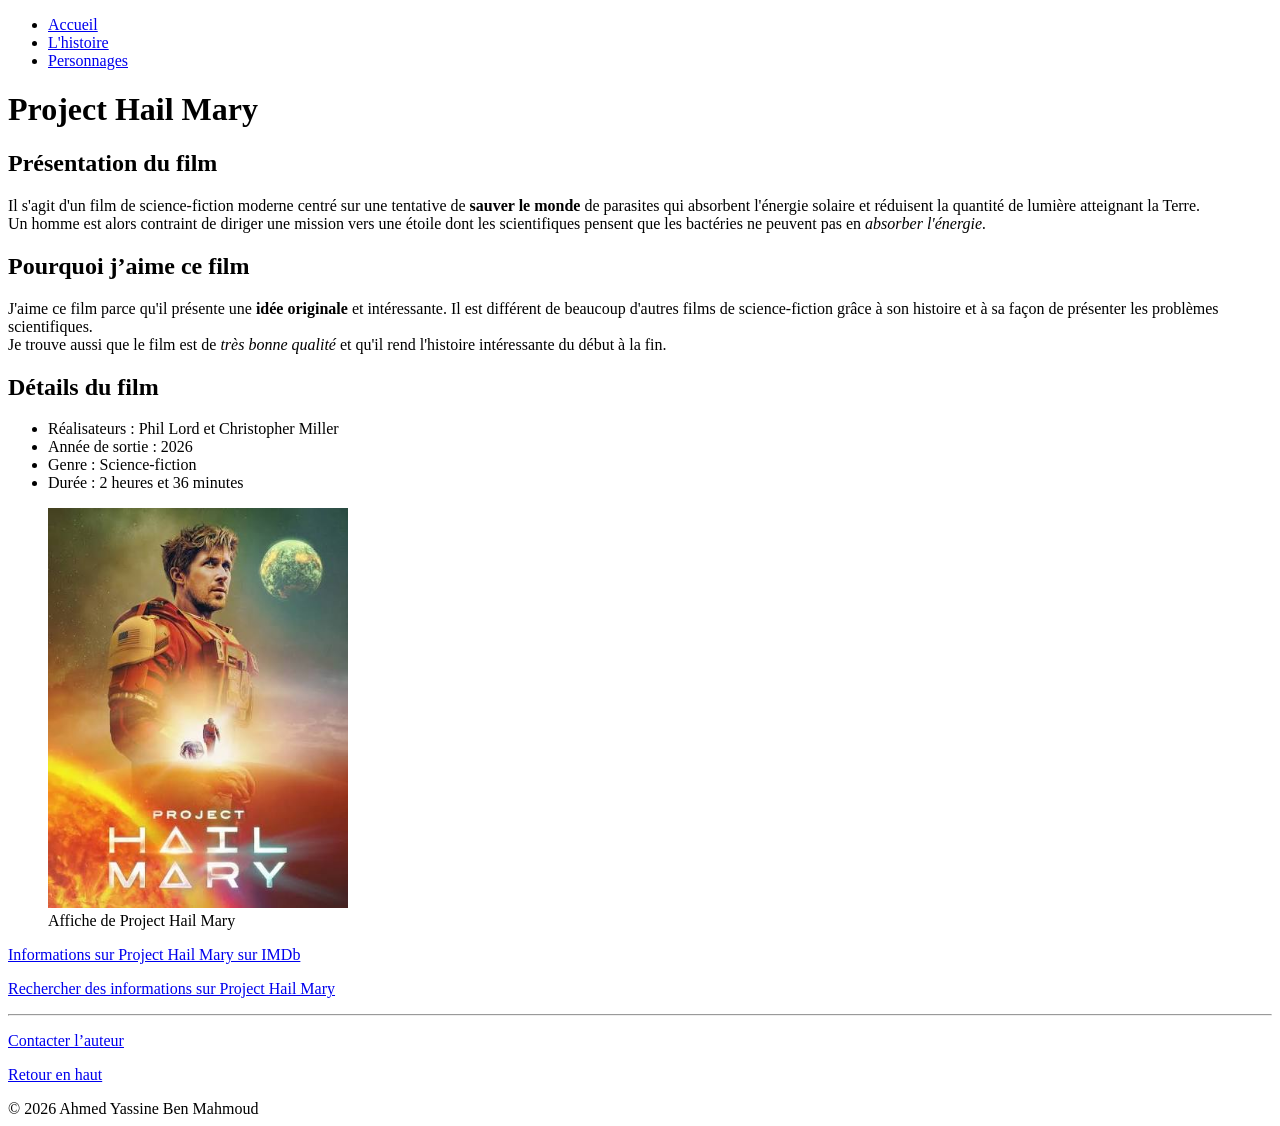
<file: index.html>
<!DOCTYPE html>
<html lang="fr">
<head>
    <meta charset="UTF-8">
    <title>Project Hail Mary</title>
</head>
<body id="hut">

    <nav>
        <ul>
            <li><a href="index.html">Accueil</a></li>
            <li><a href="pages/page2.html">L'histoire</a></li>
            <li><a href="pages/page3.html">Personnages</a></li>
        </ul>
    </nav>

    <h1>Project Hail Mary</h1>

    <h2 id="presentation">Présentation du film</h2>
    <p>
        Il s'agit d'un film de science-fiction moderne centré sur une tentative de
        <strong>sauver le monde</strong> de parasites qui absorbent l'énergie solaire et réduisent
        la quantité de lumière atteignant la Terre.<br>
        Un homme est alors contraint de diriger une mission vers une étoile dont les scientifiques
        pensent que les bactéries ne peuvent pas en <em>absorber l'énergie.</em>
    </p>

    <h2 id="aime">Pourquoi j’aime ce film</h2>
    <p>
        J'aime ce film parce qu'il présente une <strong>idée originale</strong> et intéressante.
        Il est différent de beaucoup d'autres films de science-fiction grâce à son histoire et à
        sa façon de présenter les problèmes scientifiques.<br>
        Je trouve aussi que le film est de <em>très bonne qualité</em> et qu'il rend l'histoire
        intéressante du début à la fin.
    </p>

    <h2 id="details">Détails du film</h2>

    <!-- Cette partie présente les informations du film -->
    <ul>
        <li>Réalisateurs : Phil Lord et Christopher Miller</li>
        <li>Année de sortie : 2026</li>
        <li>Genre : Science-fiction</li>
        <li>Durée : 2 heures et 36 minutes</li>
    </ul>

    <figure>
        <img src="images/hali mary.jpg" alt="Affiche du film Project Hail Mary" width="300">
        <figcaption>Affiche de Project Hail Mary</figcaption>
    </figure>

    <p>
        <a href="https://www.imdb.com/fr-ca/title/tt12042730/" target="_blank" rel="noopener noreferrer">
            Informations sur Project Hail Mary sur IMDb
        </a>
    </p>

    <p>
        <a href="https://www.google.com/search?q=Project+Hail+Mary+film" target="_blank" rel="noopener noreferrer">
            Rechercher des informations sur Project Hail Mary
        </a>
    </p>

    <hr>

    <p>
        <a href="mailto:prenom.nom@exemple.tn">Contacter l’auteur</a>
    </p>

    <p>
        <a href="#hut">Retour en haut</a>
    </p>

    <footer>
        &copy; 2026 Ahmed Yassine Ben Mahmoud
    </footer>

</body>
</html>
</file>
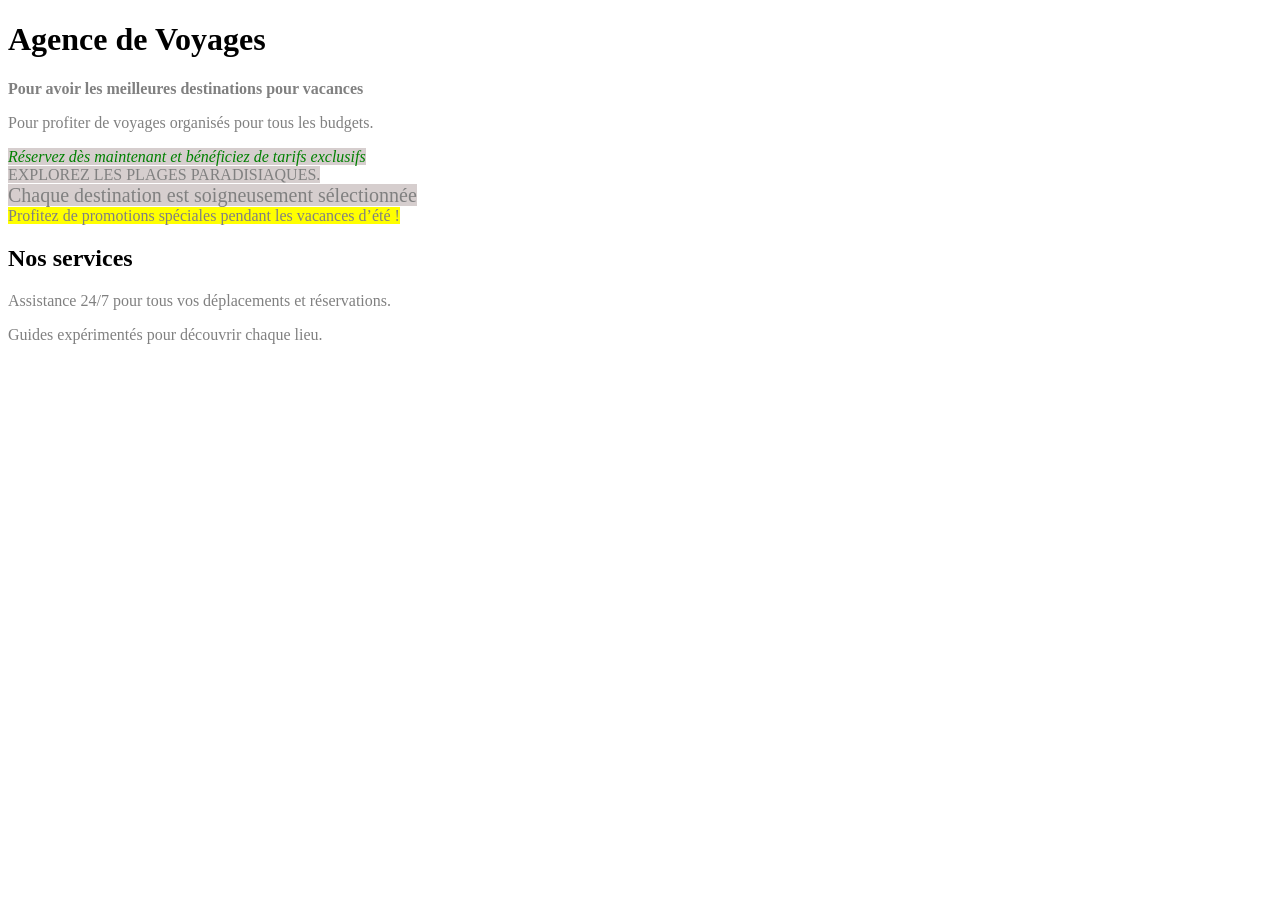
<file: agence.html>
<!DOCTYPE html>
<html lang="en">
<head>
    <meta charset="UTF-8">
    <link rel="stylesheet" href="agstyle.css">
    <title>EX8</title>
</head>
<body>
<h1>Agence de Voyages</h1>
<p>Pour avoir les meilleures destinations pour vacances</p>
<p>Pour profiter de voyages organisés pour tous les budgets.</p>
<p>
<span title="info">
Réservez dès maintenant et bénéficiez de tarifs exclusifs
</span><br />
<span class="intro-voyage"> explorez les plages paradisiaques. </span><br />
<span class="offre-texte">
Chaque destination est soigneusement sélectionnée </span
><br />
<span class="special-promo">
Profitez de promotions spéciales pendant les vacances d’été ! </span><br />
</p>
<h2>Nos services</h2>
<p>Assistance 24/7 pour tous vos déplacements et réservations.</p>
<p title="bonus">Guides expérimentés pour découvrir chaque lieu.</p>
</body>
</html>
</file>
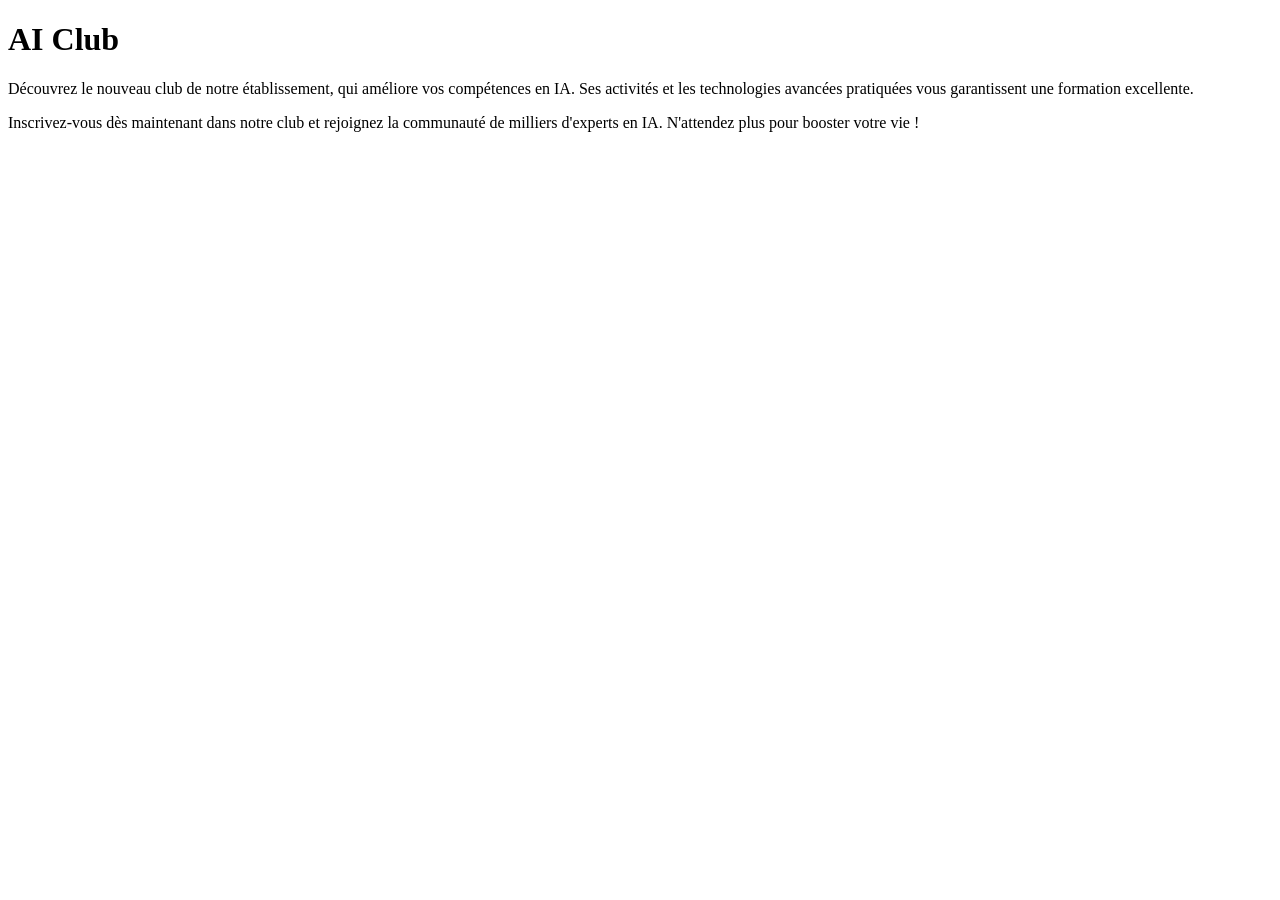
<file: AIClub.html>
<!DOCTYPE html>
<html lang="fr">
<head>
    <meta charset="UTF-8">
    <title>AI Club</title>

</head>

<body>

    <h1>AI Club</h1>

    <p>
        Découvrez le nouveau club de notre établissement, qui améliore vos compétences en IA.
        Ses activités et les technologies avancées pratiquées vous garantissent une formation excellente.
    </p>

    <p>
        Inscrivez-vous dès maintenant dans notre club et rejoignez la communauté de milliers d'experts en IA.
        N'attendez plus pour booster votre vie !
    </p>

</body>
</html>
</file>
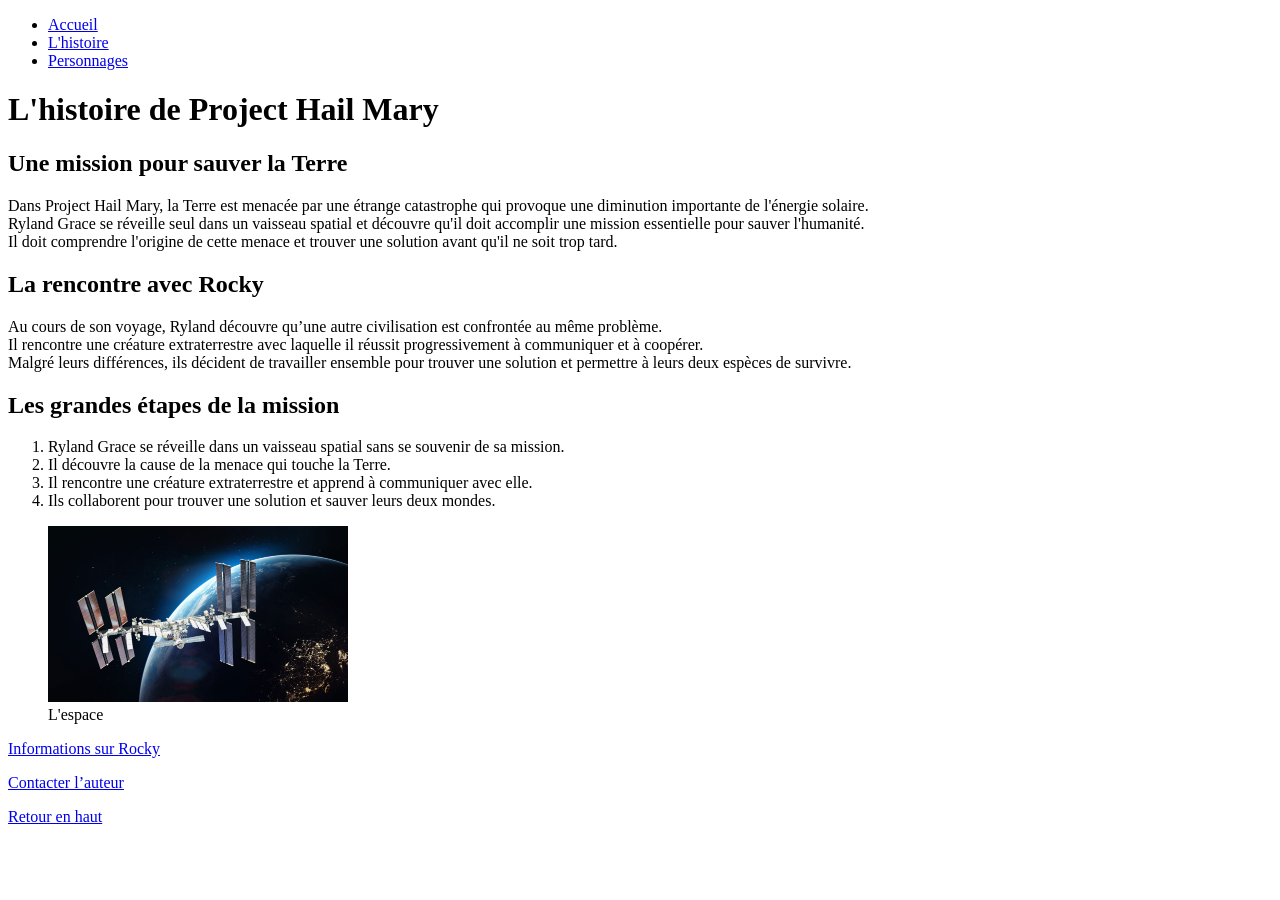
<file: pages/page2.html>
<!DOCTYPE html>
<html lang="fr">
<head>
    <meta charset="UTF-8">
    <title>L'histoire de Project Hail Mary</title>
</head>
<body id="hut">

    <nav>
        <ul>
            <li><a href="../index.html">Accueil</a></li>
            <li><a href="page2.html">L'histoire</a></li>
            <li><a href="page3.html">Personnages</a></li>
        </ul>
    </nav>

    <h1>L'histoire de Project Hail Mary</h1>

    <h2 id="mission">Une mission pour sauver la Terre</h2>
    <p>
        Dans Project Hail Mary, la Terre est menacée par une étrange catastrophe qui provoque une diminution importante de l'énergie solaire.<br>
        Ryland Grace se réveille seul dans un vaisseau spatial et découvre qu'il doit accomplir une mission essentielle pour sauver l'humanité.<br>
        Il doit comprendre l'origine de cette menace et trouver une solution avant qu'il ne soit trop tard.
    </p>

    <h2 id="rocky">La rencontre avec Rocky</h2>
    <p>
        Au cours de son voyage, Ryland découvre qu’une autre civilisation est confrontée au même problème.<br>
        Il rencontre une créature extraterrestre avec laquelle il réussit progressivement à communiquer et à coopérer.<br>
        Malgré leurs différences, ils décident de travailler ensemble pour trouver une solution et permettre à leurs deux espèces de survivre.
    </p>

    <h2>Les grandes étapes de la mission</h2>

    <ol>
        <li>Ryland Grace se réveille dans un vaisseau spatial sans se souvenir de sa mission.</li>
        <li>Il découvre la cause de la menace qui touche la Terre.</li>
        <li>Il rencontre une créature extraterrestre et apprend à communiquer avec elle.</li>
        <li>Ils collaborent pour trouver une solution et sauver leurs deux mondes.</li>
    </ol>

    <figure>
        <img src="../images/l’espace.jpg" alt="Espace et vaisseau spatial" width="300" id="images">
        <figcaption>L'espace</figcaption>
    </figure>

    <p>
        <a href="https://projecthailmary.fandom.com/wiki/Rocky" target="_blank" rel="noopener noreferrer">
            Informations sur Rocky
        </a>
    </p>

    <p>
        <a href="mailto:prenom.nom@exemple.tn">Contacter l’auteur</a>
    </p>

    <p>
        <a href="#hut">Retour en haut</a>
    </p>

</body>
</html>
</file>
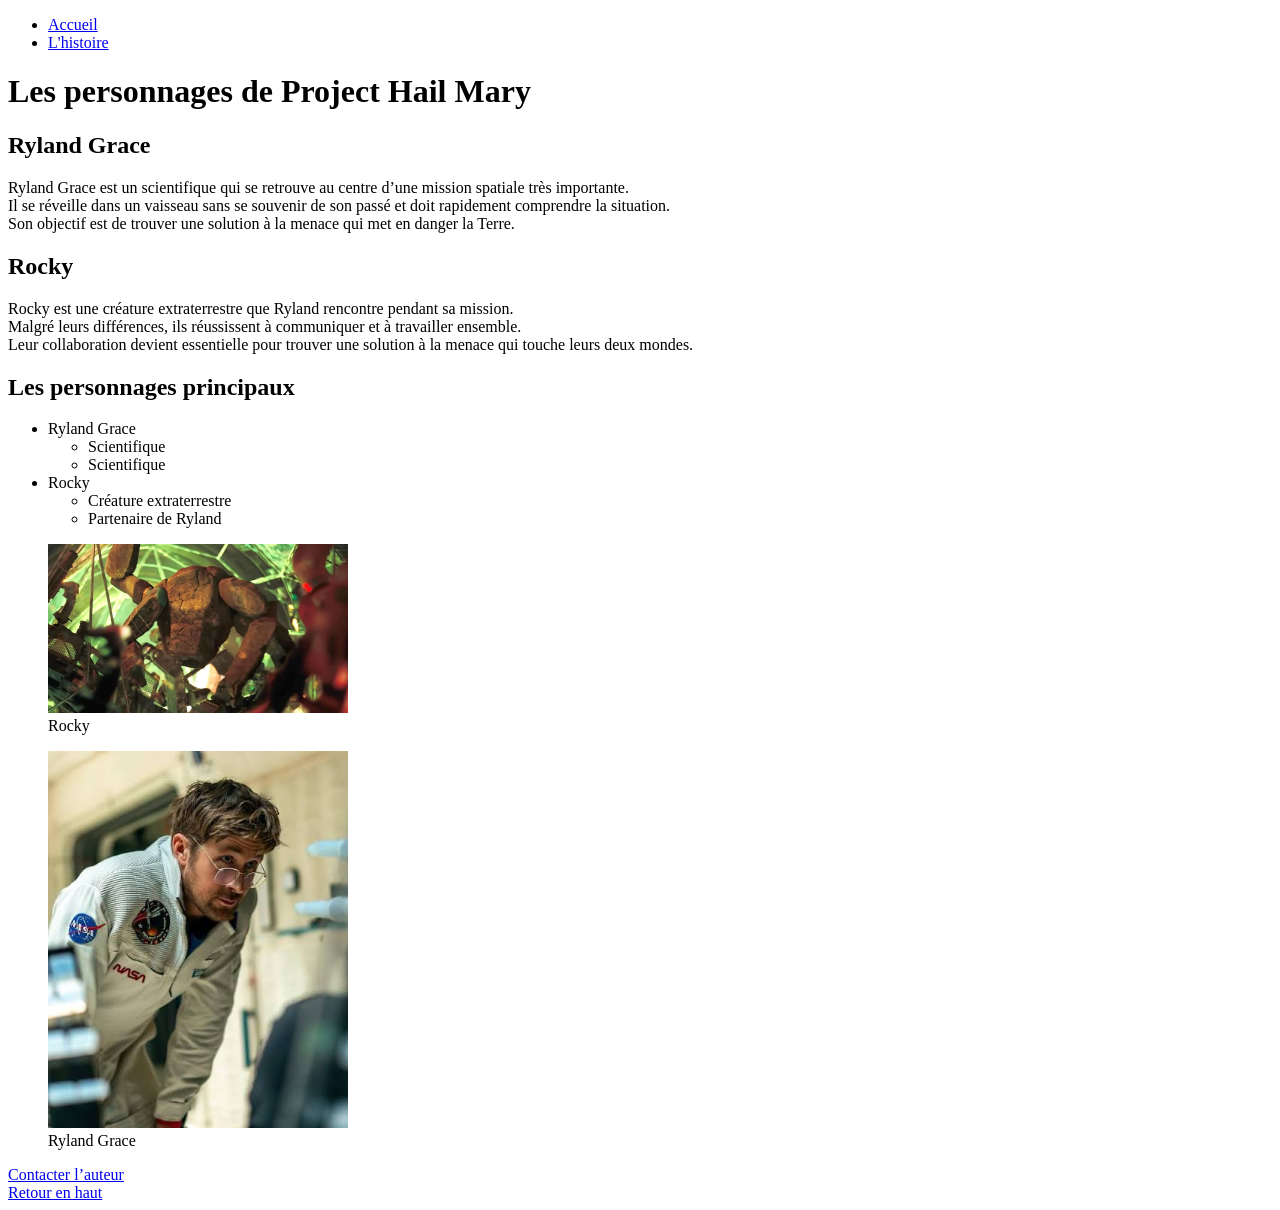
<file: pages/page3.html>
<!DOCTYPE html>
<html lang="fr">
<head>
    <meta charset="UTF-8">
    <title>Les personnages de Project Hail Mary</title>
</head>
<body>
    <nav id ="hut">
 <ul>
 <li><a href="../index.html">Accueil</a></li>
 <li><a href="page2.html">L'histoire</a></li>
 </ul>
</nav>
    <h1>Les personnages de Project Hail Mary</h1>
    <h2>Ryland Grace</h2>
    <p>Ryland Grace est un scientifique qui se retrouve au centre d’une mission spatiale très importante.<br> 
        Il se réveille dans un vaisseau sans se souvenir de son passé et doit rapidement comprendre la situation. <br>
        Son objectif est de trouver une solution à la menace qui met en danger la Terre.</p>
        <h2>Rocky</h2>
        <p>Rocky est une créature extraterrestre que Ryland rencontre pendant sa mission.<br>
         Malgré leurs différences, ils réussissent à communiquer et à travailler ensemble.<br> 
        Leur collaboration devient essentielle pour trouver une solution à la menace qui touche leurs deux mondes.</p>
        <h2>
            Les personnages principaux
        </h2>
        
            <ul><li>Ryland Grace 
                <ul>
                <li>Scientifique</li></ol>
                <li>Scientifique</li>
            </ul>
            </li>
            <li>Rocky
                <ul>
                <li>Créature extraterrestre</li>
                <li>Partenaire de Ryland</li>
                </ul>
            </li>
            </ul>
            <figure>
                <img src="../images/Rocky.webp" alt="Rocky" width="300">
                <figcaption>Rocky</figcaption>
            </figure>
            <figure>
                <img src="../images/Ryland Grace.jpg" alt="Rocky" width="300">
                <figcaption>Ryland Grace</figcaption>
            </figure>
            <a href="ben mahmoud.ahmed yassine @socite.tn">Contacter l’auteur</a><br>
            <a href="#hut">Retour en haut </a>
            
        
</body>
</html>
</file>
<file: agstyle.css>
h1 + p{color: blue;
font-weight: bold;}
h1 ~ p{color: gray;}
p > span{background-color: #d6cece;}
span[title]{color:green;
font-style: italic;}
span[class^="intro"]{text-transform: uppercase;}
span[class$="texte"] {
    font-size: 20px;}
span[class*="special"] {
    background-color: yellow;
}
</file>
